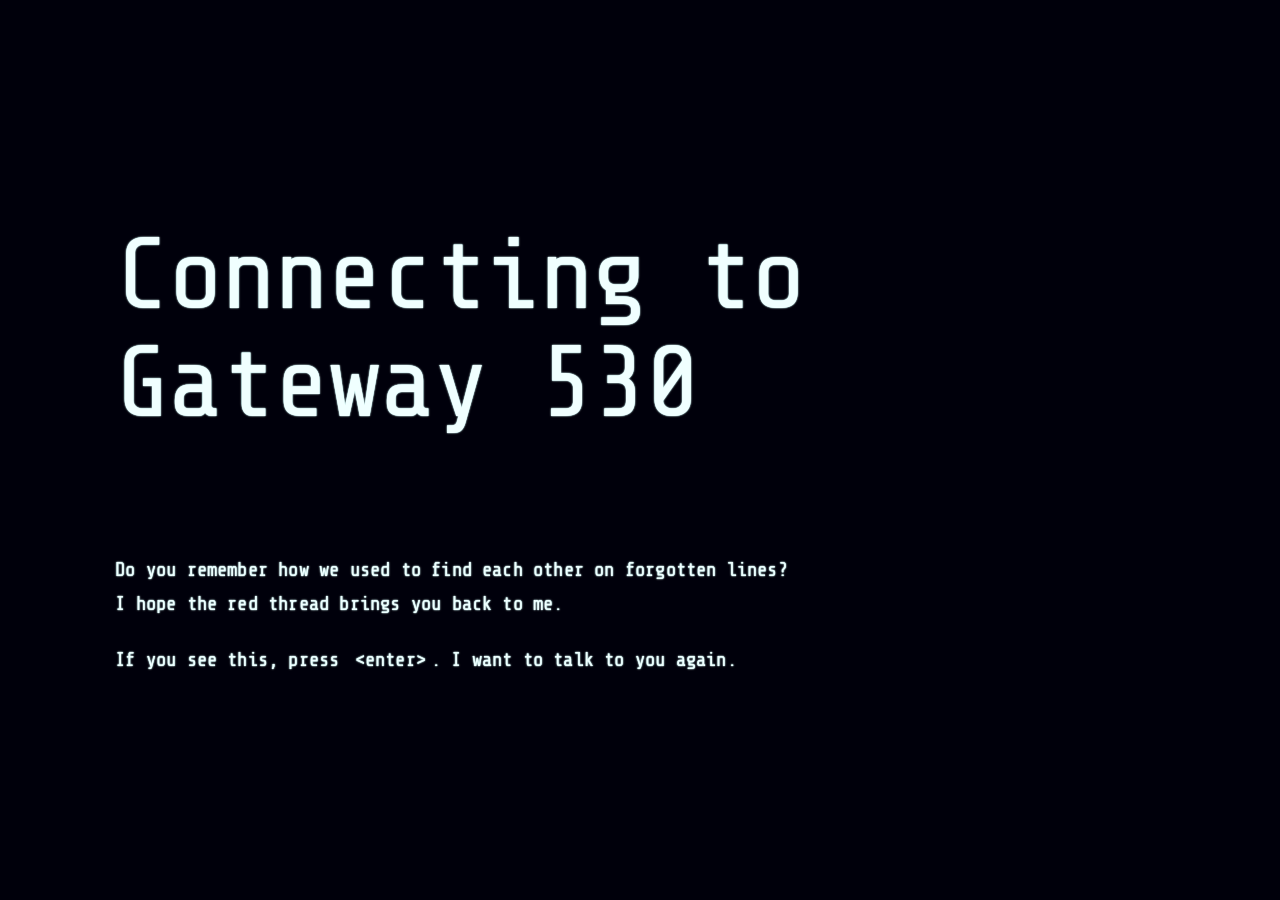
<file: index.html>
<!DOCTYPE html>
<html lang="en">
<head>
<meta charset="UTF-8">
<meta name="viewport" content="width=device-width, initial-scale=1.0">
<title>Gateway 530</title>
<link href="https://fonts.googleapis.com/css2?family=Cal+Sans&family=Encode+Sans:wght@100..900&family=Fira+Code:wght@300..700&family=Fira+Sans:ital,wght@0,100;0,200;0,300;0,400;0,500;0,600;0,700;0,800;0,900;1,100;1,200;1,300;1,400;1,500;1,600;1,700;1,800;1,900&family=Goudy+Bookletter+1911&family=Handjet:wght,ELSH@100..900,2&family=Inconsolata:wght@200..900&family=Josefin+Sans:ital,wght@0,100..700;1,100..700&family=Lato:ital,wght@0,100;0,300;0,400;0,700;0,900;1,100;1,300;1,400;1,700;1,900&family=Lexend+Deca:wght@100..900&family=Overpass+Mono:wght@300..700&family=PT+Sans+Narrow:wght@400;700&family=Pangolin&family=Share+Tech+Mono&display=swap" rel="stylesheet">
<style>
  *, *::before, *::after { box-sizing: border-box; margin: 0; padding: 0; }

  :root {
    --bg: rgb(0, 0, 11);
    --white: azure ;
    --dim: #555;
    --accent: #c0392b;
    --mono: 'Share Tech Mono', monospace;
  }

  html, body {
    width: 100%; height: 100%;
    background: var(--bg);
    color: var(--white);
    font-family: var(--mono);
    overflow: hidden;
    cursor: none;
  }

  #scene {
    position: relative;
    width: 100vw; height: 100vh;
    display: flex;
    flex-direction: column;
    justify-content: center;
    padding: 0 9vw;
    gap: 0;
  }


  #heading {
    font-family: var(--mono);
    font-size: clamp(52px, 8vw, 110px);
    font-weight: 400;
    line-height: 1.05;
    letter-spacing: -0.02em;
    color: var(--white);
    opacity: 0;
    transform: translateY(18px);
    animation: fadeUp .7s cubic-bezier(.22,1,.36,1) .1s forwards;
  }

  #bar-wrap {
    margin-top: clamp(24px, 3vh, 52px);
    opacity: 0;
    animation: fadeUp .7s cubic-bezier(.22,1,.36,1) .3s forwards;
  }

  #bar {
    display: flex;
    gap: 10px;
    align-items: center;
  }

  .blk {
    width: clamp(16px, 3vw, 58px);
    height: clamp(25px, 5vh, 68px);
    border-radius: 0;
    background: rgb(0, 0, 11);
    flex-shrink: 0;
    transition: background .1s ease, border-color .1s ease, box-shadow .1s ease;
  }

  .blk.lit {
    background: var(--white);
    border-color: var(--white);
    box-shadow: 0 0 8px rgba(229, 244, 251, 0.983);
  }

 
  .blk.active {
    background: var(--white);
    border-color: var(--white);
    box-shadow: 0 0 8px rgba(229, 244, 251, 0.983);
    animation: pulse .5s ease infinite alternate;
  }

  #body-text {
    margin-top: clamp(36px, 5vh, 72px);
    opacity: 0;
    animation: fadeUp .7s cubic-bezier(.22,1,.36,1) .1s forwards;
  }

  #body-text p {
    font-family: var(--mono);
    font-size: 1.2rem;
    font-weight: 300;
    line-height: 1.75;
    color: var(--white);
    letter-spacing: 0.01em;
  }

  #body-text p + p { margin-top: 1.2em; }

  #body-text .enter-hint {
    color: var(--white);
  }

  #body-text .enter-hint kbd {
    font-family: var(--mono);
    font-size: inherit;
    padding: 1px 5px;
    color: var(--white);
  }
  @keyframes fadeUp {
    to { opacity: 1; transform: translateY(0); }
  }
  .neon-glow {
    color: rgba(240, 255, 255, 0.92);

    text-shadow:
        0 0 1px rgba(196, 227, 224, 0.741),
        0 0 1px rgba(173, 255, 255, 0.792),
        0 0 2px rgba(241, 255, 255, 0.928);

    transition:
        text-shadow 0.4s ease,
        opacity 0.4s ease;
}
</style>
</head>
<body>

<div id="scene" class="neon-glow">
  <h1 id="heading">Connecting to<br>Gateway 530</h1>

  <div id="bar-wrap">
    <div id="bar" class="neon-glow"></div>
  </div>

  <div id="body-text" class="neon-glow">
    <p>Do you remember how we used to find each other on forgotten lines?<br>
       I hope the red thread brings you back to me.</p>
    <p class="enter-hint">If you see this, press <kbd>&lt;enter&gt;</kbd>. I want to talk to you again.</p>
  </div>
</div>

<script>

  const TOTAL   = 14;
  const STEP_MS = 130;
  const PAUSE_MS = 400;
  const bar = document.getElementById('bar');
  const blocks = [];

  for (let i = 0; i < TOTAL; i++) {
    const b = document.createElement('div');
    b.className = 'blk';
    bar.appendChild(b);
    blocks.push(b);
  }

  const sleep = ms => new Promise(r => setTimeout(r, ms));

  async function runCycle() {
    for (let i = 0; i < TOTAL; i++) {
      if (i > 0) blocks[i-1].classList.remove('active');
      blocks[i].classList.add('lit', 'active');
      await sleep(STEP_MS);
    }
    blocks[TOTAL-1].classList.remove('active');
    await sleep(PAUSE_MS);

    // clear all at once
    blocks.forEach(b => b.classList.remove('lit', 'active'));
    await sleep(PAUSE_MS);
  }

  /* ── Determine cycles & loop ── */
  let running = true;

  async function loopBar() {
    while (running) {
      await runCycle();
    }
  }

  // Start after heading animation settles
  setTimeout(loopBar, 1100);

  /* ── Enter key triggers connection ── */
  let connected = false;

  async function connect() {
    if (connected) return;
    connected = true;
    running = false;

    // Finish current step gracefully, then light all
    await sleep(STEP_MS * 2);
    blocks.forEach(b => { b.classList.remove('active'); b.classList.add('lit'); });
    await sleep(500);

    // Fade out scene then navigate
    const scene = document.getElementById('scene');
    scene.style.transition = 'opacity .6s ease';
    scene.style.opacity = '0';
    await sleep(250);

    window.location.href = 'gateway530.html';
  }

  document.addEventListener('keydown', e => {
    if (e.key === 'Enter') connect();
  });

  // Also allow tap on mobile
  document.addEventListener('click', connect);
</script>
</body>
</html>
</file>
